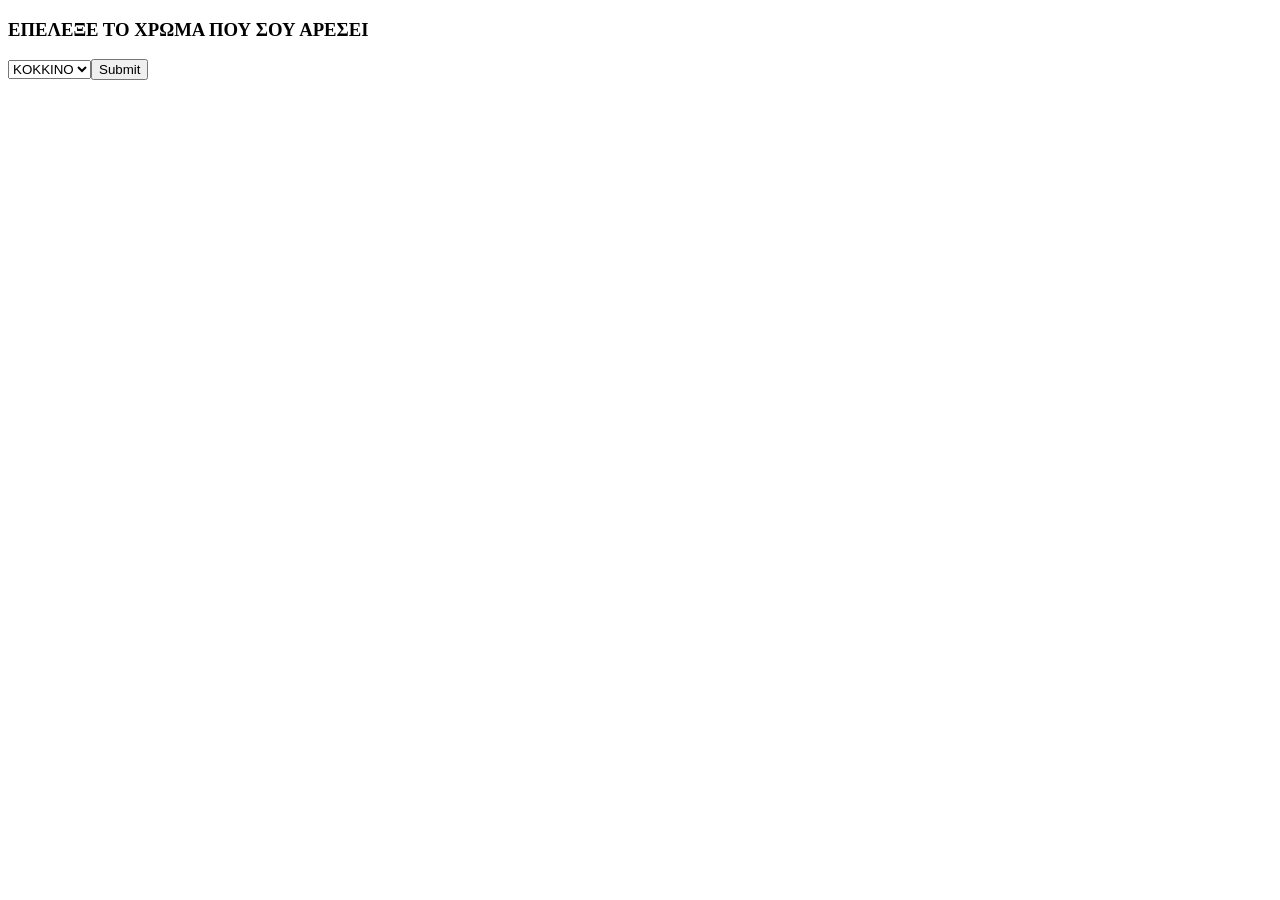
<file: app/public/main/meterial/PhpProject_week3/switch.html>
<!DOCTYPE html>
<!--
To change this license header, choose License Headers in Project Properties.
To change this template file, choose Tools | Templates
and open the template in the editor.
-->
<html>
    <head>
        <title>TODO supply a title</title>
        <meta charset="UTF-8">
        <meta name="viewport" content="width=device-width, initial-scale=1.0">
    </head>
    <body>
        <div><h3>ΕΠΕΛΕΞΕ ΤΟ ΧΡΩΜΑ ΠΟΥ ΣΟΥ ΑΡΕΣΕΙ</h3></div>
        <div>
            <form action="switch.php" method="post">
                <select id="color" name="color" >
                    <option value="red" style="color:red">KOKKINO</option>
                <option value="blue" style="color:blue">ΜΠΛΕ</option>
                <option value="green" style="color:green">ΠΡΑΣΙΝΟ</option>
                <input type="submit">
            </select>
            </form>
            
        </div>
        
    </body>
</html>
</file>
